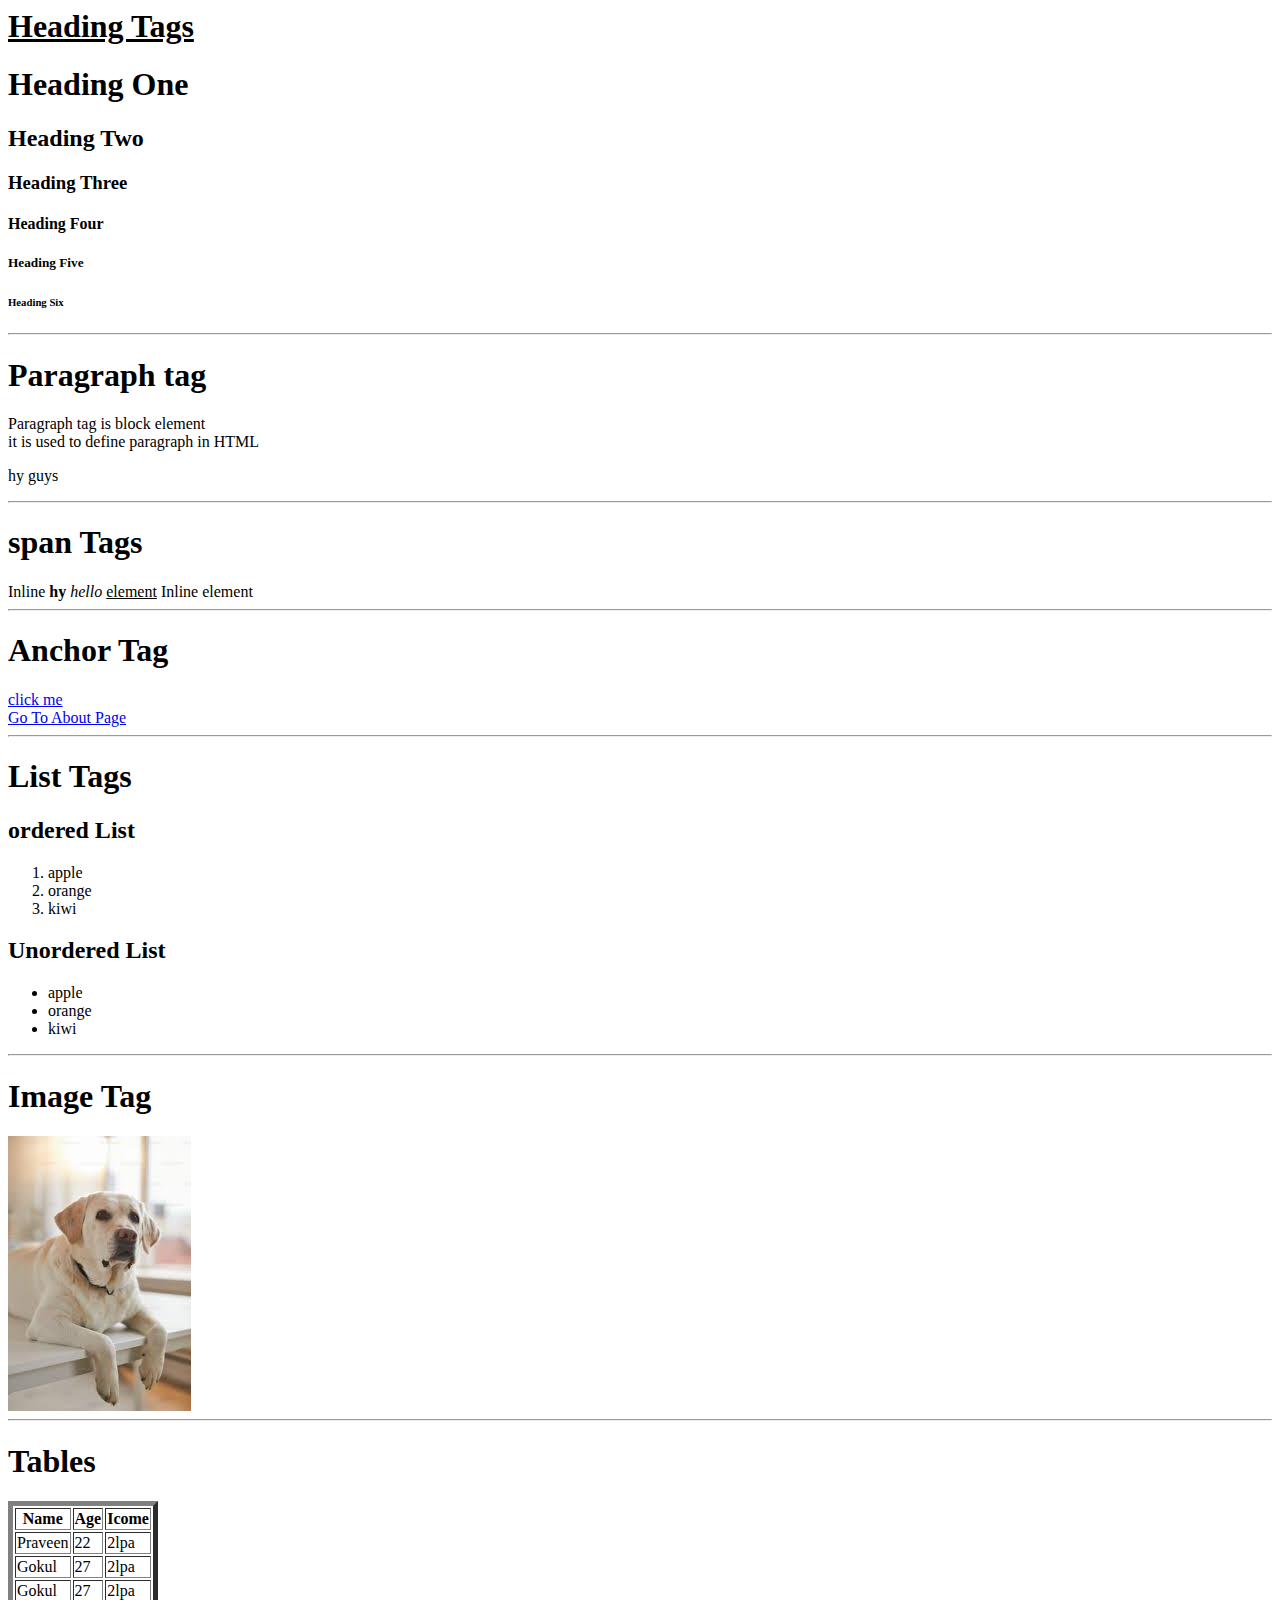
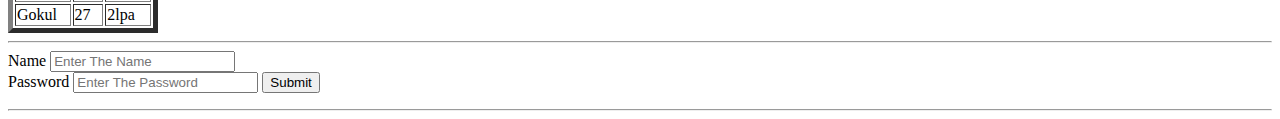
<file: DayFour/index.html>
<html>
    <head>
        <title>HTML Tutorial</title>
    </head>

    <body>

        <!-- text Formatting -->
        <!-- headings, paragraps, span, bold, italic, underline  -->

         <!-- ) headings tags ? 
          -) Block Element  
          -) h1 - h6  
          -) ( h1- biggest h6- lowest) -->
          <h1><u> Heading Tags</u></h1>
          <h1>Heading One</h1>
          <h2>Heading Two</h2>
          <h3>Heading Three</h3>
          <h4>Heading Four</h4>
          <h5>Heading Five</h5>
          <h6>Heading Six</h6>
          <hr>

          <h1> Paragraph tag</h1>
          <!-- paragraphtag and span <p></p> -->
           <p>Paragraph tag is block element <br>
             it is used to define paragraph in HTML</p>  <P>hy guys</P>
             <hr>

             <h1> span Tags</h1>
           <span>Inline <b>hy</b> <i>hello</i> <u>element</u></span> 
           <span>Inline element</span> <br>
           <hr>

           <!-- hyper link anchor tag inline element -->
            <h1> Anchor Tag</h1>
            <a href="https://www.amazon.in/iQOO-Storage-Dimensity-Camera-Charger/dp/B07WHQS4LB?ref=dlx_deals_dg_dcl_B07WHQS4LB_dt_sl10_02_pi&pf_rd_r=K7RP4FBCBMNNW7ZH60BY&pf_rd_p=39d9ab33-8fb9-4fad-a083-74b892ce6402&th=1">click me</a><br>
            <a href="about.html">Go To About Page</a> <!-- inline element -->
            <hr>

       <!-- list ol ordered list , ul unordered list -->
        <h1>List Tags</h1>
        <h2>ordered List</h2>
        <ol>
            <li>apple</li>
            <li>orange</li>
            <li>kiwi</li>
        </ol>

        <h2>Unordered List</h2>
        <ul>
            <li>apple</li>
            <li>orange</li>
            <li>kiwi</li>
        </ul>
        <hr>

        <!-- image tag -->
         <h1>Image Tag</h1>
         <img src="./img/basicImg.jpeg" alt="Dog">
         <hr>

        <!-- Tables -->
         <h1>Tables</h1>
         <table border="5">
            <th>Name</th>
            <th>Age</th>
            <th>Icome</th>

            <tr>
                <td>Praveen</td>
                <td>22</td>
                <td>2lpa</td>
            </tr>

             <tr>
                <td>Gokul</td>
                <td>27</td>
                <td>2lpa</td>
            </tr>

             <tr>
                <td>Gokul</td>
                <td>27</td>
                <td>2lpa</td>
            </tr>

             <tr>
                <td>Gokul</td>
                <td>27</td>
                <td>2lpa</td>
            </tr>
         </table>
         <hr>

         <!-- forms -->
          <form>
            <label>Name</label> <!-- label is inline element -->
            <input type="text" placeholder="Enter The Name"> <br> <!-- input is inline element -->

            <label>Password</label>
            <input type="password" placeholder="Enter The Password"> 

            <button>Submit</button> <!-- button is inline element -->

          </form>
          <hr>
    </body>
</html>
</file>
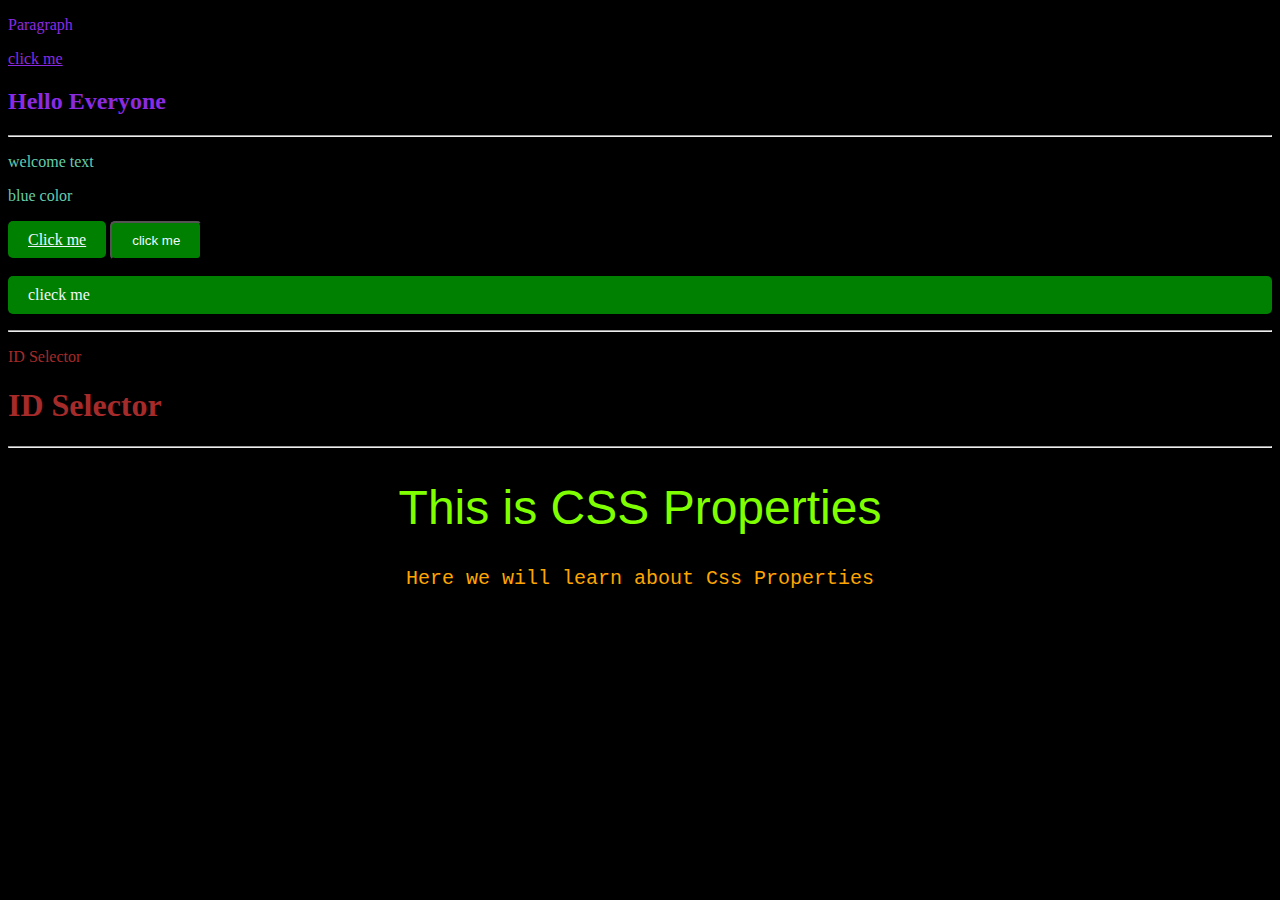
<file: DayFive/CssSelectors/index.html>
<!DOCTYPE html>
<html lang="en">
<head>
    <meta charset="UTF-8">
    <meta name="viewport" content="width=device-width, initial-scale=1.0">
    <title>CSS Selectors</title>
    <link rel="stylesheet" href="./style.css">
</head>
<body>

    <!-- tag selector -->
     <p>Paragraph</p>
     <a href="#">click me</a>
     <h2>Hello Everyone</h2>
     <hr>

     <!-- class selector -->
     <p class="welcome-text">welcome text</p>
     <p class="welcome-text">blue color</p>

     <a class="primary-btn" href="">Click me</a>
     <button class="primary-btn"> click me</button>
     <p class="primary-btn"> clieck me</p>
     <hr>


     <!-- id selector -->
      <p id="welcome-text">ID Selector</p>
      <h1 id="welcome-text">ID Selector</h1>
      <hr>

      <!-- css Properties -->

      <h1 class="heading-prop">This is CSS Properties</h1>
      <p class="desc">Here we will learn about Css Properties</p>
    
</body>
</html>
</file>
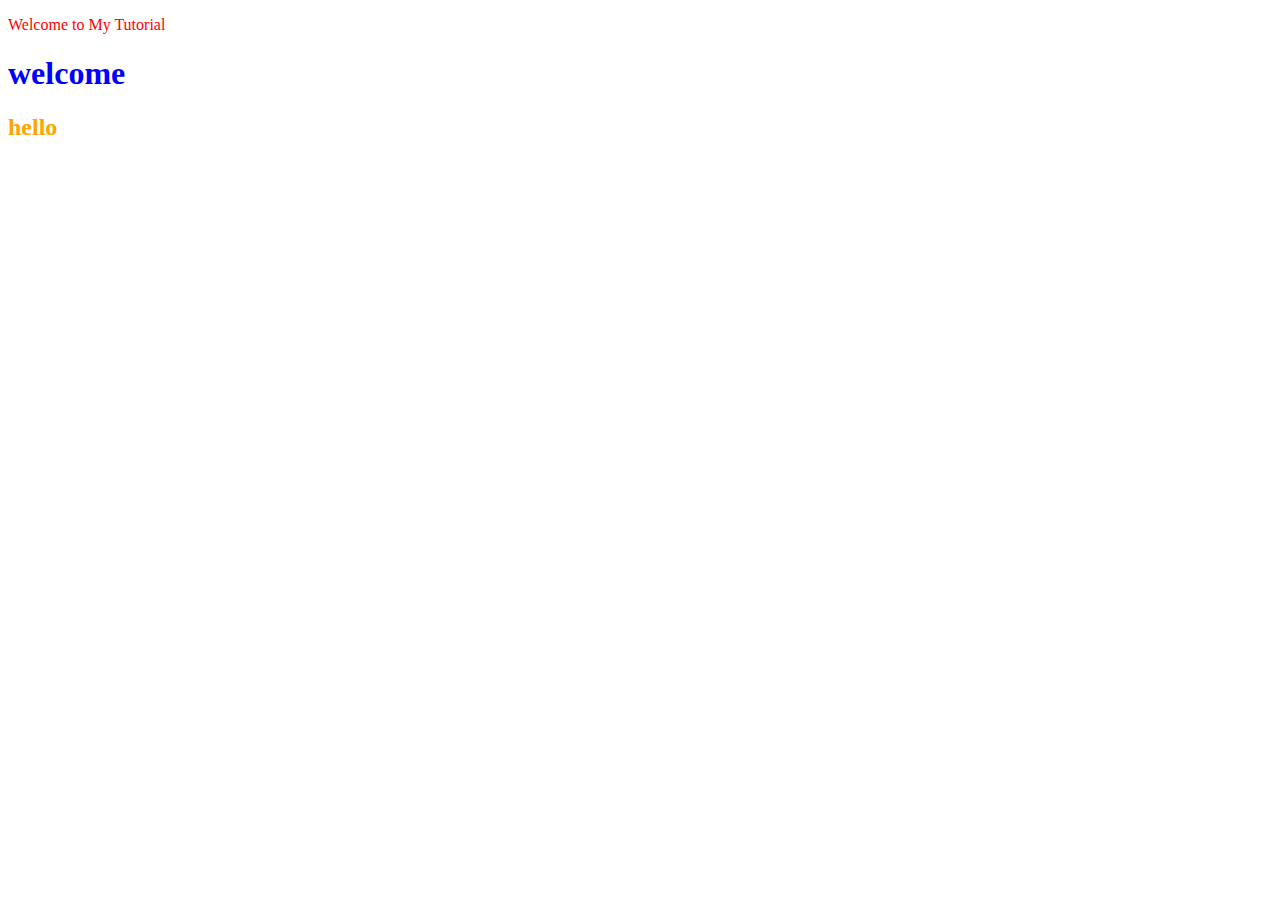
<file: DayFive/ThreeMethodsofCSS/index.html>
<!DOCTYPE html>
<html lang="en">
<head>
    <meta charset="UTF-8">
    <meta name="viewport" content="width=device-width, initial-scale=1.0">
    <title>Three Methods of CSS</title>
    <link rel="stylesheet" href="./style.css">
</head>
<body>

    <!-- 1st method  (Inline Css) -->
    <p style="color: red;">Welcome to My Tutorial</p>

    <!-- 2st Method (Internal Css) -->

    <h1>welcome</h1>

     <style>
        h1 {
            color: blue;
        } 
     </style>

     <!-- 3rd Method (External Css) -->
      <h2>
        hello
      </h2>



    
</body>
</html>
</file>
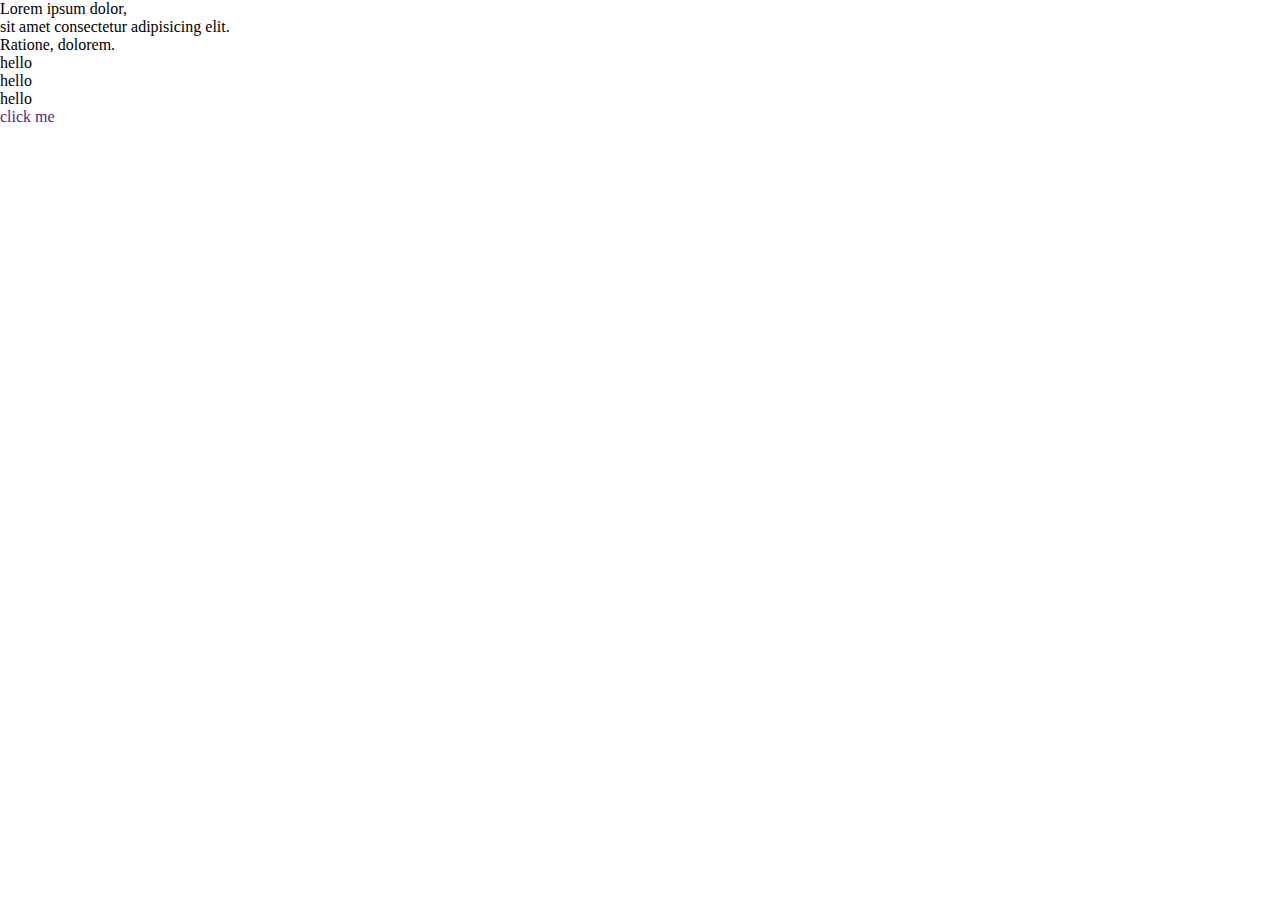
<file: DayFour/cssIntro/index.html>
<!DOCTYPE html>
<html lang="en">
<head>
    <meta charset="UTF-8">
    <meta name="viewport" content="width=device-width, initial-scale=1.0">
    <title>CSS Intro</title>
    <link rel="stylesheet" href="../cssIntro/style.css">
</head>
<body>
    <p>Lorem ipsum dolor, <br>
        sit amet consectetur adipisicing elit. <br>
        Ratione, dolorem.</p>

     
    <li>hello</li>
    <li>hello</li>
    <li>hello</li>

    <a href="">click me</a>
    
</body>
</html>
</file>
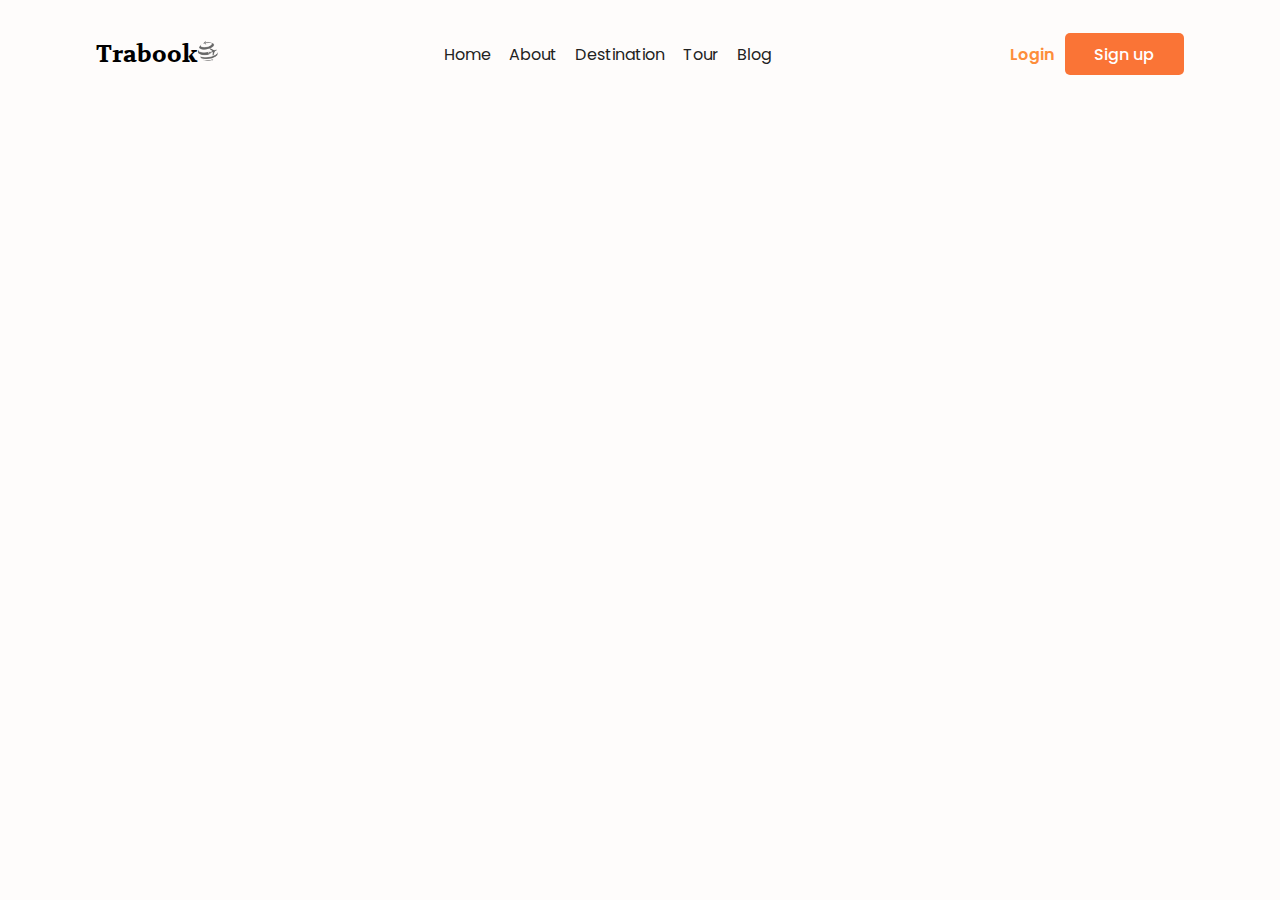
<file: DaySeven/UI-Template/index.html>
<!DOCTYPE html>
<html lang="en">
<head>
    <meta charset="UTF-8">
    <meta name="viewport" content="width=device-width, initial-scale=1.0">
    <title>Trabook UI</title>
    <link rel="shortcut icon" href="./image/logo/logo.png" type="image/x-icon">
    <link rel="stylesheet" href="./style.css">
    <!-- Google fonts -->
    <link rel="preconnect" href="https://fonts.googleapis.com">
    <link rel="preconnect" href="https://fonts.gstatic.com" crossorigin>
    <link href="https://fonts.googleapis.com/css2?family=Poppins:wght@100;200;300;400;500;600;700&family=Volkhov:wght@400;700&display=swap" rel="stylesheet">
</head>
<body>

    <!-- Hero Section -->

    <section class="hero-section" id="heroSection">
        <header class="header" id="header">
            <nav class="nav-menus">
                <div class="logo">
                    <h3>Trabook</h3>
                    <a href="./index.html"><img class="logo-img" src="./image/logo/logo.png" alt="TrabookLogo"></a>
                </div>

                <div class="menus">
                    <ul>
                        <li><a href="#">Home</a></li>
                        <li><a href="#">About</a></li>
                        <li><a href="#">Destination</a></li>
                        <li><a href="#">Tour</a></li>
                        <li><a href="#">Blog</a></li>
                    </ul>
                </div>

                <div class="hero-btns">
                    <a href="#">Login</a>
                    <a class="primary-btn" href="#">Sign up</a>
                </div>


            </nav>
        </header>

    </section> 


    

    
</body>
</html>
</file>
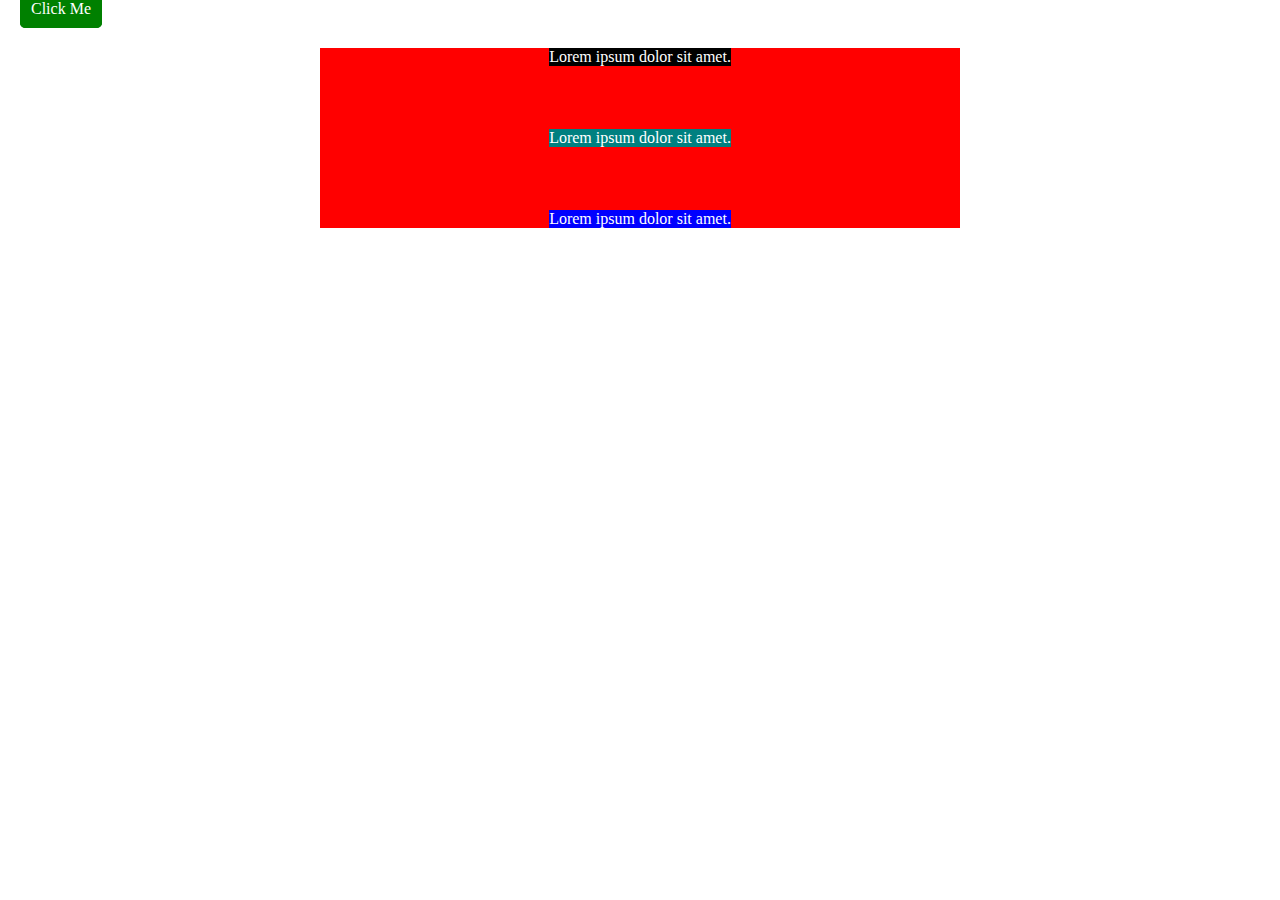
<file: DaySix/boxModel/index.html>
<!DOCTYPE html>
<html lang="en">
<head>
    <meta charset="UTF-8">
    <meta name="viewport" content="width=device-width, initial-scale=1.0">
    <title>Box Model</title>
    <link rel="stylesheet" href="./style.css">
</head>
<body>
    <!-- box model -->
   <a href="">Click Me</a>

   <!-- Flex Box -->
    <div class="container">
        <div class="box">
        <div class="box1">
            Lorem ipsum dolor sit amet.
        </div>
        <div class="box2">
            Lorem ipsum dolor sit amet.
        </div>
        <div class="box3">
            Lorem ipsum dolor sit amet.
        </div>
        </div>
    </div>
    
</body>
</html>
</file>
<file: DayFive/CssSelectors/style.css>
p {
    color: blueviolet;
}

a {
    color: blueviolet;
}

h2 {
    color: blueviolet;
}

body {
    background-color: black;
}

.welcome-text {
    color: mediumaquamarine;
}


.primary-btn {
    padding: 10px 20px;
    background-color: green;
    border-radius: 5px;
    color: aliceblue;
}


#welcome-text {
    color: brown;
}

.heading-prop {
    color: chartreuse;
    font-size: 3rem;
    font-weight: 300;
    font-family:'Segoe UI', Tahoma, Geneva, Verdana, sans-serif;
    text-align: center;

}

.desc {
    font-size: 20px;
    font-weight: 400;
    font-family:'Courier New', Courier, monospace;
    text-align: center;
    color: orange;
}
</file>
<file: DayFive/ThreeMethodsofCSS/style.css>
h2 {
    color: orange;
}
</file>
<file: DayFour/cssIntro/style.css>
* {
    margin: 0;
    padding: 0;
    list-style: none;
    text-decoration: none;
}
</file>
<file: DaySeven/UI-Template/style.css>
/* Root variable for fonts/colors */
:root {
    --poppins: 'Poppins', sans-serif;
    --volkhov: 'Volkhov', serif;
    --primaryOrange: #FD8D3A;
    --secondaryOrange: #FA7436;
    --textDark: #222222;
    --textWhite: #FFFFFF;
    --textGray: #666666;
    --primarybg: #FEFCFB;
    --secondarybg: #F7F8FC;
}


/* Universal Styles */
* {
    margin: 0;
    padding: 0;
    box-sizing: border-box;
    scroll-behavior: smooth;
}

body {
    font-family: var(--poppins);
    background-color: var(--primarybg);
}

h1,h2,h3 {
    font-family: var(--volkhov);
}

a {
    text-decoration: none;
}

li {
    list-style: none;
}

/* hero section styles */
#heroSection {
    height: 12vh;
    width: 100%;
}

#header {
    height: 100%;
    width: 100%;
    display: flex;
    justify-content: center;
    align-items: center;
}

.nav-menus {
    height: 100%;
    width: 85%;
    display: flex;
    justify-content: space-between;
    align-items: center;
}

.logo {
    width: 10%;
    display: flex;
    justify-content: space-between;
    align-items: center;
}

.logo > h3 {
    font-size: 24px;
    font-weight: bold;
}

.logo-img {
    width: 20px;
}

.menus {
    width: 30%;
}

.menus > ul {
    width: 100%;
    display: flex;
    justify-content: space-between;
}

.menus > ul > li > a {
    color: var(--textDark);
    font-weight: 400;
    transition: 0.5s ease;
}
.menus > ul > li > a:hover {
    color: var(--primaryOrange);
}

.hero-btns {
    width: 16%;
    display: flex;
    justify-content: space-between;
    align-items: center;
}

.hero-btns > a {
    color: var(--primaryOrange);
    font-weight: 600;
    transition: 0.3s ease;
} 

.hero-btns > a:hover {
    text-decoration: underline;
    text-underline-offset: 5px;
}

.primary-btn {
    background-color: var(--secondaryOrange);
    padding: 5% 17%;
    border-radius: 5px;
    color: var(--textWhite) !important;
    font-weight: 500 !important;
    transition: 0.3s ease;
}

.primary-btn:hover {
    background-color: var(--primarybg);
    color: var(--secondaryOrange) !important;
    text-decoration: none !important;
}
</file>
<file: DaySix/boxModel/style.css>
* {
   margin: 0;
   padding: 0; 
   box-sizing: border-box;
}


a {
    margin: 20px;
    padding: 10px;
    border: 1px solid green;
    background-color: green;
    border-radius: 5px;
    color: white;
    text-decoration: none;
    transition: 0.5s;
}

a:hover {
    background-color: lightgreen;
    border: 1px solid lightgreen;
    color: black;
}

.container {
    margin-top: 30px;
    display: flex;
    justify-content: center;
    align-items: center;
}

.box {
    width: 50%;
    height: 20vh;
    display: flex;
    background-color: red;
    color: white;
    flex-direction: column;
    justify-content: space-between;
    align-items: center;
}

.box1 {
    background-color: black;
}

.box2 {
    background-color: teal;
}

.box3 {
    background-color: blue;
}
</file>
